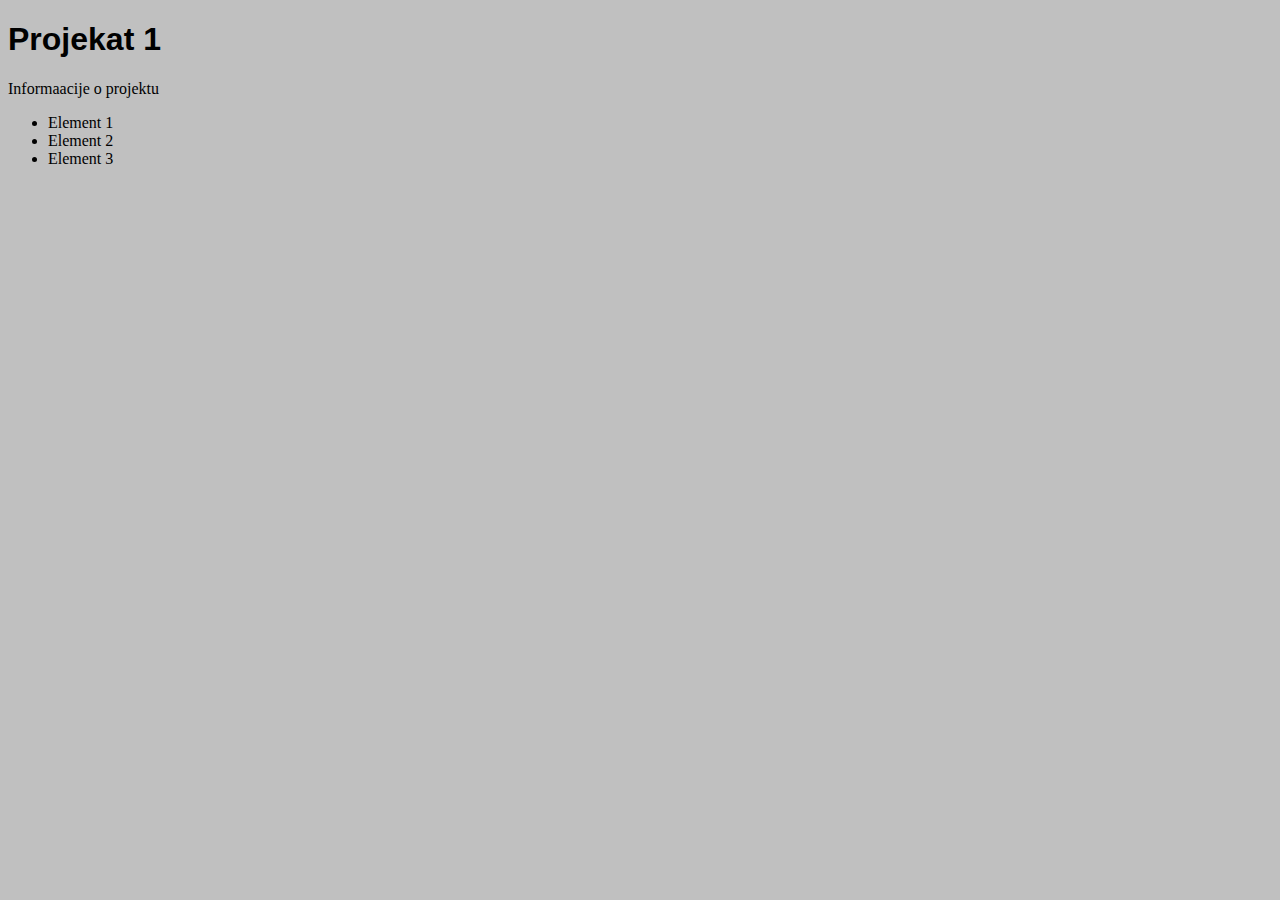
<file: projekat1.html>
<!DOCTYPE html>
<html >
<head>
    <meta charset="UTF-8">
    <meta name="viewport" content="width=device-width, initial-scale=1.0">
    <meta http-equiv="X-UA-Compatible" content="ie=edge">
    <title>informacije o projektu</title>
</head>
<style>
    body{
        background: silver;
    }
    h1{
        font-family: 'Trebuchet MS', 'Lucida Sans Unicode', 'Lucida Grande', 'Lucida Sans', Arial, sans-serif;
    
    }

</style>
<body>
    <h1>Projekat 1</h1>
    <p>Informaacije o projektu</p>

    <ul>
        <li>Element 1</li>
        <li>Element 2</li>
        <li>Element 3</li>

    </ul>
    
</body>
</html>
</file>
